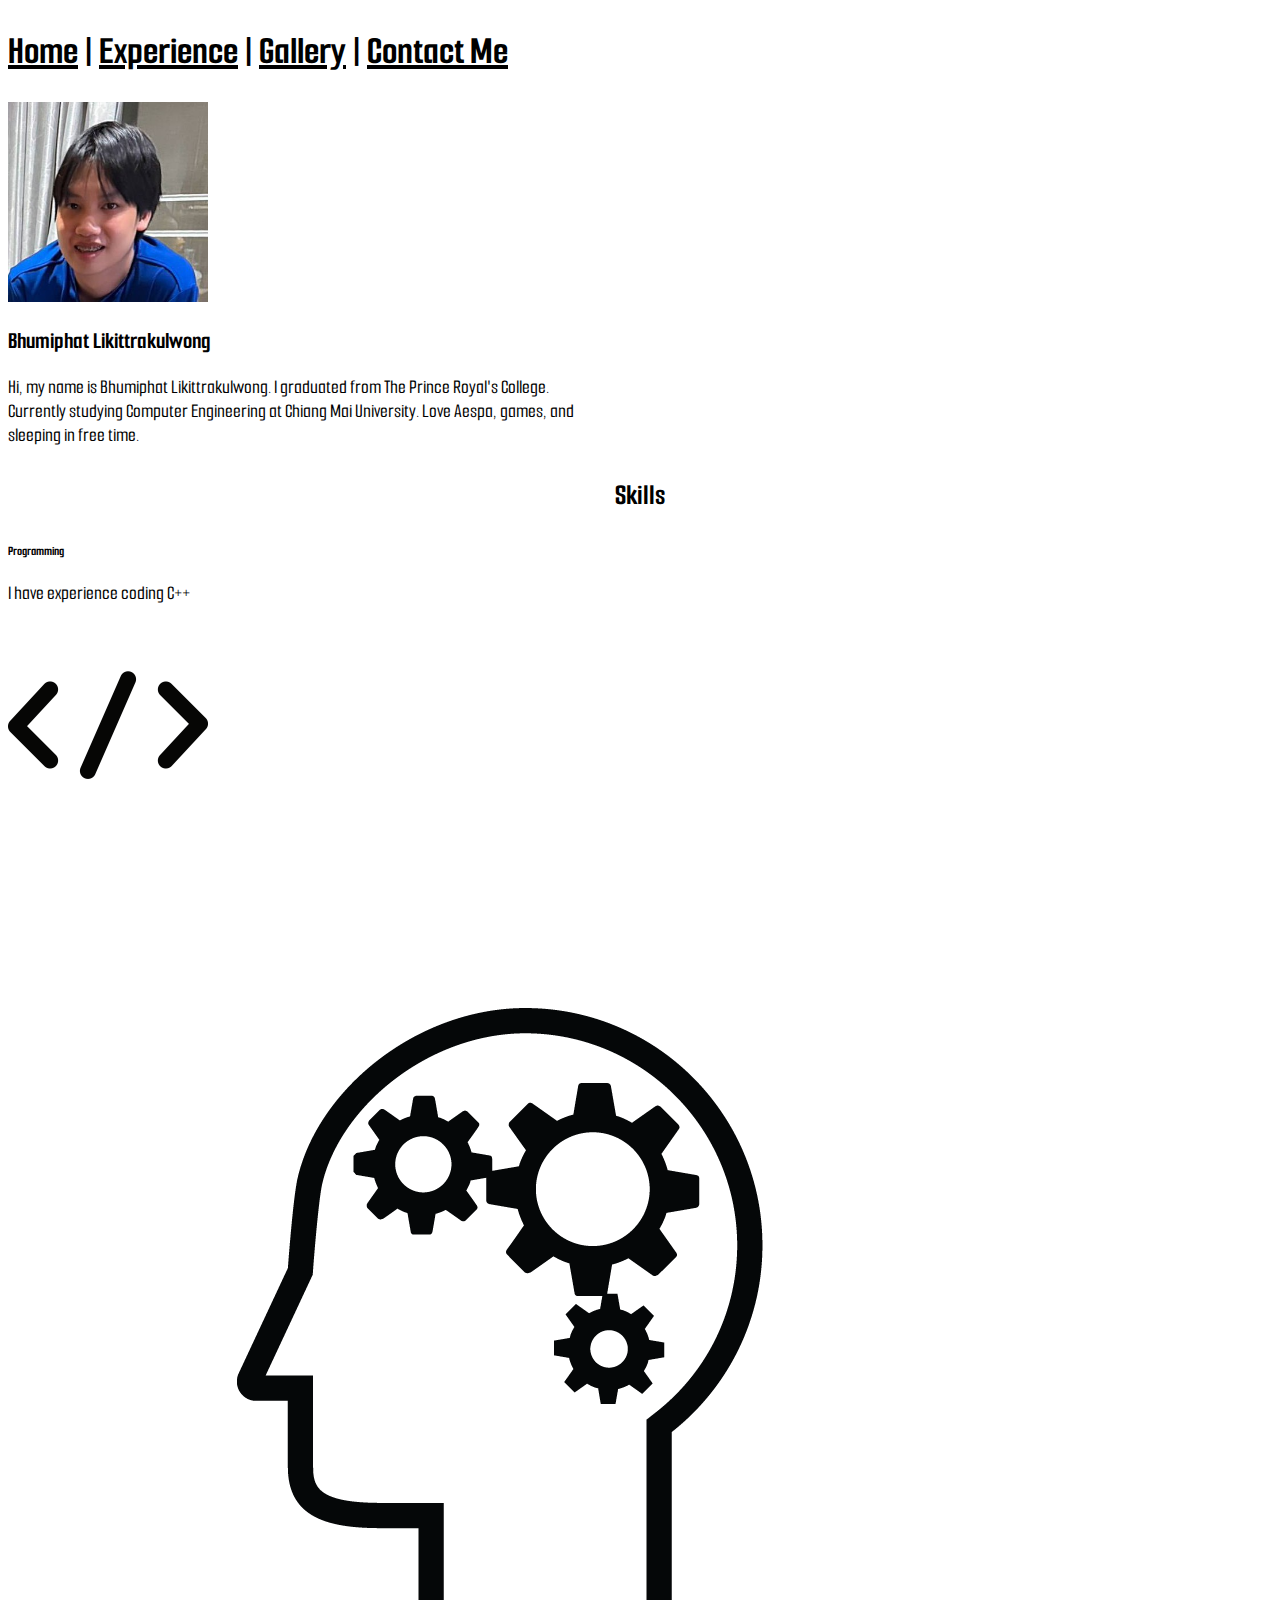
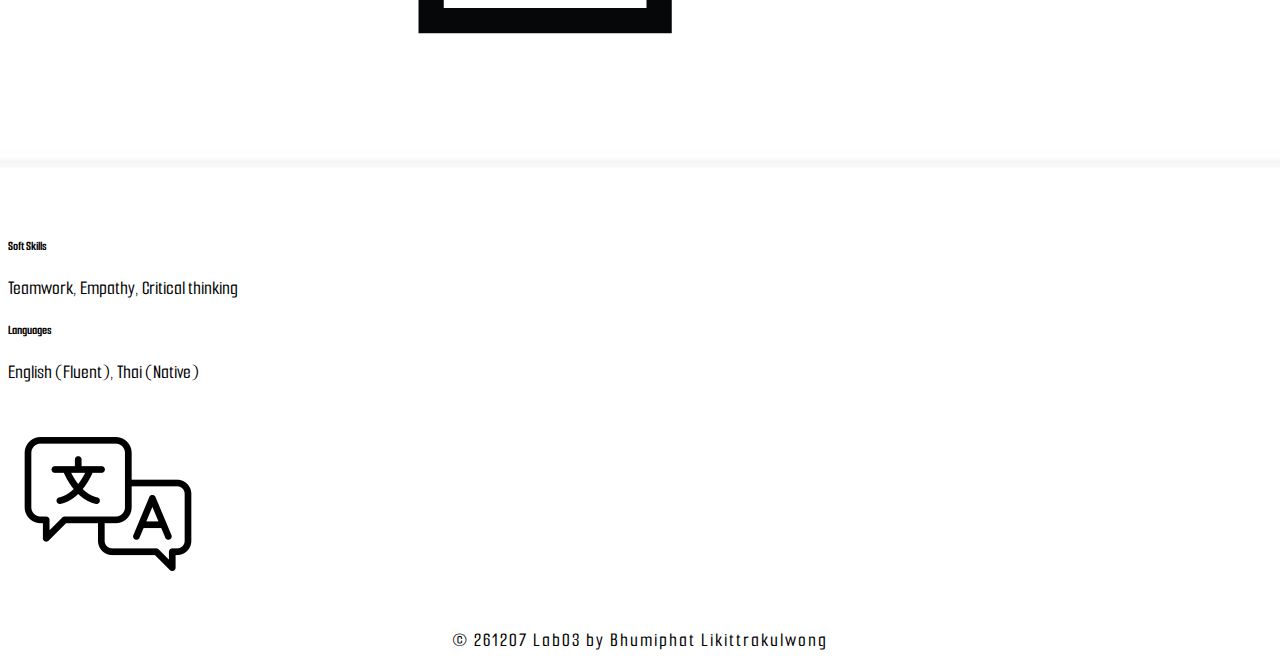
<file: index.html>
<!DOCTYPE html>
<html lang="en">
  <head>
    <meta charset="UTF-8" />
    <meta name="viewport" content="width=device-width, initial-scale=1.0" />
    <title>My Portfolio</title>
    <link rel="stylesheet" href="css/style.css" />
    <link rel="preconnect" href="https://fonts.googleapis.com" />
    <link rel="preconnect" href="https://fonts.gstatic.com" crossorigin />
    <link
      href="https://fonts.googleapis.com/css2?family=Smooch+Sans:wght@100..900&display=swap"
      rel="stylesheet"
    />
    <link
      href="https://cdn.jsdelivr.net/npm/bootstrap@5.3.7/dist/css/bootstrap.min.css"
      rel="stylesheet"
      integrity="sha384-LN+7fdVzj6u52u30Kp6M/trliBMCMKTyK833zpbD+pXdCLuTusPj697FH4R/5mcr"
      crossorigin="anonymous"
    />
    <script
      src="https://cdn.jsdelivr.net/npm/bootstrap@5.3.7/dist/js/bootstrap.bundle.min.js"
      integrity="sha384-ndDqU0Gzau9qJ1lfW4pNLlhNTkCfHzAVBReH9diLvGRem5+R9g2FzA8ZGN954O5Q"
      crossorigin="anonymous"
    ></script>
    <style>
   body {
    background-image: url('images/BHUMIPHAT.jpg');
    background-size: cover;
    background-position: center;
    background-repeat: no-repeat;
    min-height: 100vh;
  }
    </style>
  </head>

  <body>
    <h1
      class="d-flex justify-content-center align-items-center gap-5 smoochfont bighead text mt-3 mb-3 fw-normal"
    >
      <a
        href="index.html"
        class="text-black text-decoration-none text-uppercase"
        >Home</a
      >
      <span>|</span>
      <a
        href="Exper.html"
        class="text-black text-decoration-none text-uppercase"
        >Experience</a
      >
      <span>|</span>
      <a
        href="Gallery.html"
        class="text-black text-decoration-none text-uppercase"
        >Gallery</a
      >
      <span>|</span>
      <a
        href="Contact.html"
        class="text-black text-decoration-none text-uppercase"
        >Contact Me</a
      >
    </h1>

    <div class="d-flex justify-content-center align-items-center mt-5 mb-1">
      <img
        src="images/491321163_10233611080372263_5540696399866091280_n.jpg"
        class="rounded-circle me-5"
        width="200px"
        height="200px"
      />
      <div class="flex-grow-1 smoochfont" style="max-width: 600px">
        <h2 class="mb-1 fs-1">Bhumiphat Likittrakulwong</h2>
        <p class="text-muted text-break fs-5">
          Hi, my name is Bhumiphat Likittrakulwong. I graduated from The Prince
          Royal's College. Currently studying Computer Engineering at Chiang Mai
          University. Love Aespa, games, and sleeping in free time.
        </p>
      </div>
    </div>

    <h3 class="center smoochfont smallhead">Skills</h3>

    <div class="d-flex justify-content-center mt-4">
      <div
        class="card mb-2 shadow p-3 mb-3 bg-body-tertiary rounded-5"
        style="max-width: 500px; min-width: 500px"
      >
        <div class="row g-0 align-items-center flex-wrap flex-md-nowrap">
          <div class="col-md-8">
            <div class="card-body">
              <h5 class="card-title smoochfont">Programming</h5>
              <p class="card-text text-muted smoochfont">
                I have experience coding C++
              </p>
            </div>
          </div>
          <div class="col-md-3 flex-wrap flex-md-nowrap">
            <img
              src="images/344132-200.png"
              class="img-fluid rounded-end d-none d-md-block"
              alt="Programming image"
            />
          </div>
        </div>
      </div>
    </div>

    <div class="d-flex justify-content-center mt-4">
      <div
        class="card mb-2 shadow p-3 mb-3 bg-body-tertiary rounded-5"
        style="max-width: 500px; min-width: 500px"
      >
        <div class="row g-0 align-items-center flex-wrap flex-md-nowrap">
          <div
            class="col-md-4 d-flex align-items-center justify-content-center"
          >
            <img
              src="images/thinking-icon-png-28.png"
              class="img-fluid rounded-start d-none d-md-block"
              alt="Soft Skills image"
            />
          </div>

          <div class="col-md-8 flex-wrap flex-md-nowrap">
            <div class="card-body py-0">
              <h5 class="card-title smoochfont">Soft Skills</h5>
              <p class="card-text text-muted smoochfont mb-0">
                Teamwork, Empathy, Critical thinking
              </p>
            </div>
          </div>
        </div>
      </div>
    </div>

    <div class="d-flex justify-content-center mt-4">
      <div
        class="card mb-2 shadow p-3 mb-3 bg-body-tertiary rounded-5"
        style="max-width: 500px; min-width: 500px"
      >
        <div class="row g-0 align-items-center flex-wrap flex-md-nowrap">
          <div class="col-md-8">
            <div class="card-body">
              <h5 class="card-title smoochfont">Languages</h5>
              <p class="card-text text-muted smoochfont">
                English (Fluent), Thai (Native)
              </p>
            </div>
          </div>
          <div class="col-md-3 a flex-wrap flex-md-nowrap">
            <img
              src="images/5148425-200.png"
              class="img-fluid rounded-end d-none d-md-block"
              alt="Languages"
            />
          </div>
        </div>
      </div>
    </div>
    <p
      class="smoochfont center mt-4 text-uppercase text-muted"
      style="letter-spacing: 2px"
    >
      © 261207 Lab03 by Bhumiphat Likittrakulwong
    </p>
  </body>
</html>
</file>
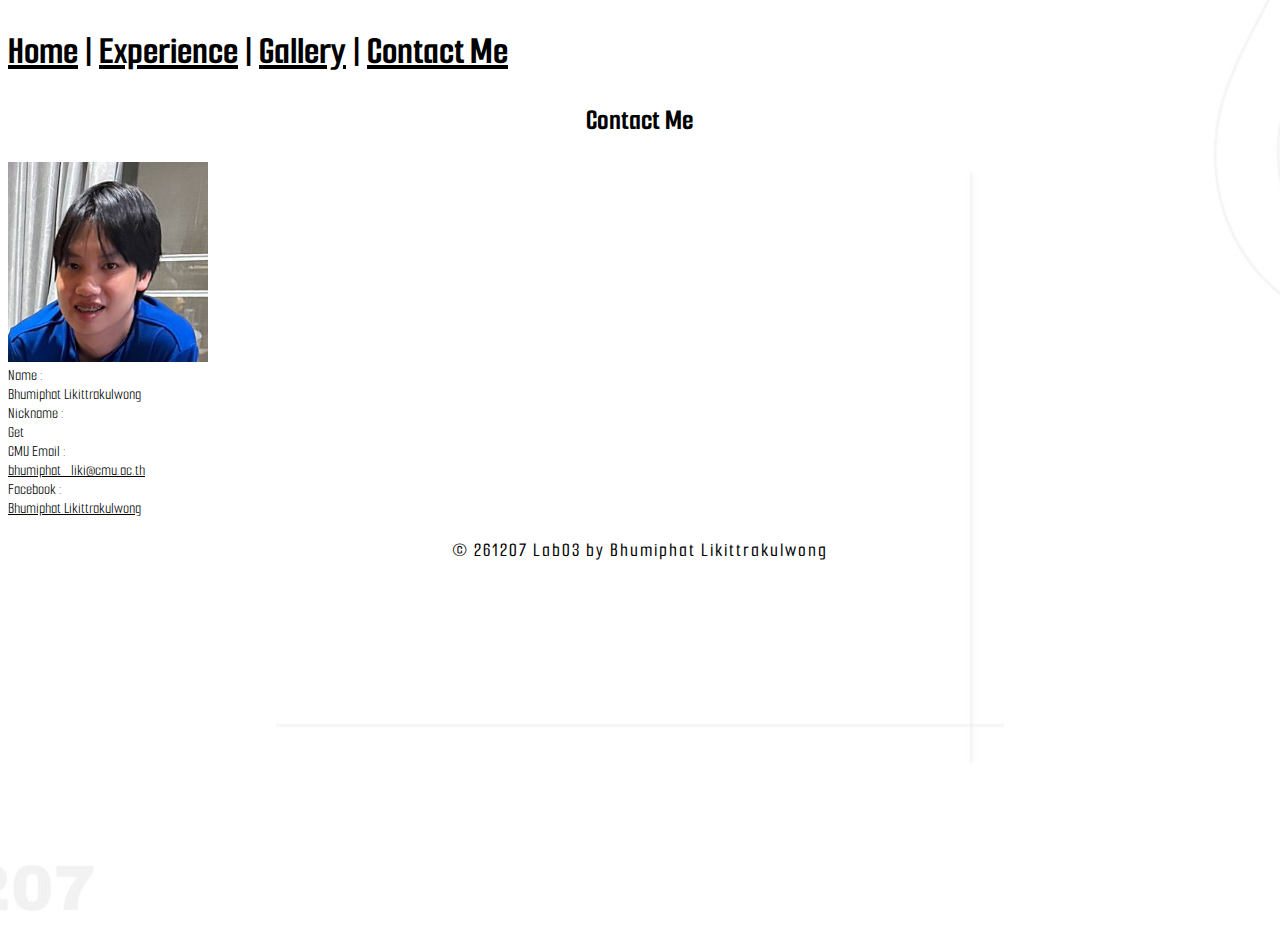
<file: Contact.html>
<!DOCTYPE html>
<html lang="en">
  <head>
    <meta charset="UTF-8" />
    <meta name="viewport" content="width=device-width, initial-scale=1.0" />
    <title>My Portfolio</title>
    <link rel="stylesheet" href="css/style.css" />
    <link rel="preconnect" href="https://fonts.googleapis.com" />
    <link rel="preconnect" href="https://fonts.gstatic.com" crossorigin />
    <link
      href="https://fonts.googleapis.com/css2?family=Smooch+Sans:wght@100..900&display=swap"
      rel="stylesheet"
    />
    <link
      href="https://cdn.jsdelivr.net/npm/bootstrap@5.3.7/dist/css/bootstrap.min.css"
      rel="stylesheet"
      integrity="sha384-LN+7fdVzj6u52u30Kp6M/trliBMCMKTyK833zpbD+pXdCLuTusPj697FH4R/5mcr"
      crossorigin="anonymous"
    />
    <script
      src="https://cdn.jsdelivr.net/npm/bootstrap@5.3.7/dist/js/bootstrap.bundle.min.js"
      integrity="sha384-ndDqU0Gzau9qJ1lfW4pNLlhNTkCfHzAVBReH9diLvGRem5+R9g2FzA8ZGN954O5Q"
      crossorigin="anonymous"
    ></script>
     <style>
   body {
    background-image: url('images/BHUMIPHAT.jpg');
    background-size: cover;
    background-position: center;
    background-repeat: no-repeat;
    min-height: 100vh;
  }
    </style>
  </head>

  <body>
    <h1
      class="d-flex justify-content-center align-items-center gap-5 smoochfont bighead text mt-3 mb-3 fw-normal "
    >
      <a
        href="index.html"
        class="text-black text-decoration-none text-uppercase"
        >Home</a
      >
      <span>|</span>
      <a
        href="Exper.html"
        class="text-black text-decoration-none text-uppercase"
        >Experience</a
      >
      <span>|</span>
      <a
        href="Gallery.html"
        class="text-black text-decoration-none text-uppercase"
        >Gallery</a
      >
      <span>|</span>
      <a
        href="Contact.html"
        class="text-black text-decoration-none text-uppercase"
        >Contact Me</a
      >
    </h1>
    <h2 class="center smoochfont smallhead fs-1 mt-2 mb-2 fw-normal">Contact Me</h2>

    <div class="d-flex justify-content-center align-items-center mt-4 mb-1">
      <img
        src="images/491321163_10233611080372263_5540696399866091280_n.jpg"
        class="rounded-circle me-5"
        width="200px"
        height="200px"
      />
<div class="flex-grow-2  smoochfont " style="max-width: 600px;">
    <div class="d-flex mb-2">
      <div style="width: 100px;" class="fs-4 fw-normal">Name :</div>
      <div class="text-muted fs-5 text-break">Bhumiphat Likittrakulwong</div>
    </div>

    <div class="d-flex mb-2">
      <div style="width: 100px;" class="fs-4 fw-normal">Nickname :</div>
      <div class="text-muted fs-5 text-break">Get</div>
    </div>
    <div class="d-flex mb-2">
      <div style="width: 100px;" class="fs-4 fw-normal">CMU Email :</div>
      <div class="text-muted fs-5 text-break"><a href="https://outlook.office365.com/mail/" target="_blank">bhumiphat_liki@cmu.ac.th</a></div>
    </div>
     <div class="d-flex mb-2">
      <div style="width: 100px;" class="fs-4 fw-normal">Facebook :</div>
      <div class="text-muted fs-5 text-break"><a href="https://www.facebook.com/aespa.official/" target="_blank">Bhumiphat Likittrakulwong</a></div>
    </div>
  </div>
  </div>
  </div>
</div>
    <p  class="smoochfont center mt-4 text-uppercase text-muted" style="letter-spacing: 2px;">© 261207 Lab03 by Bhumiphat Likittrakulwong</p>
    
  </body>
</html>
</file>
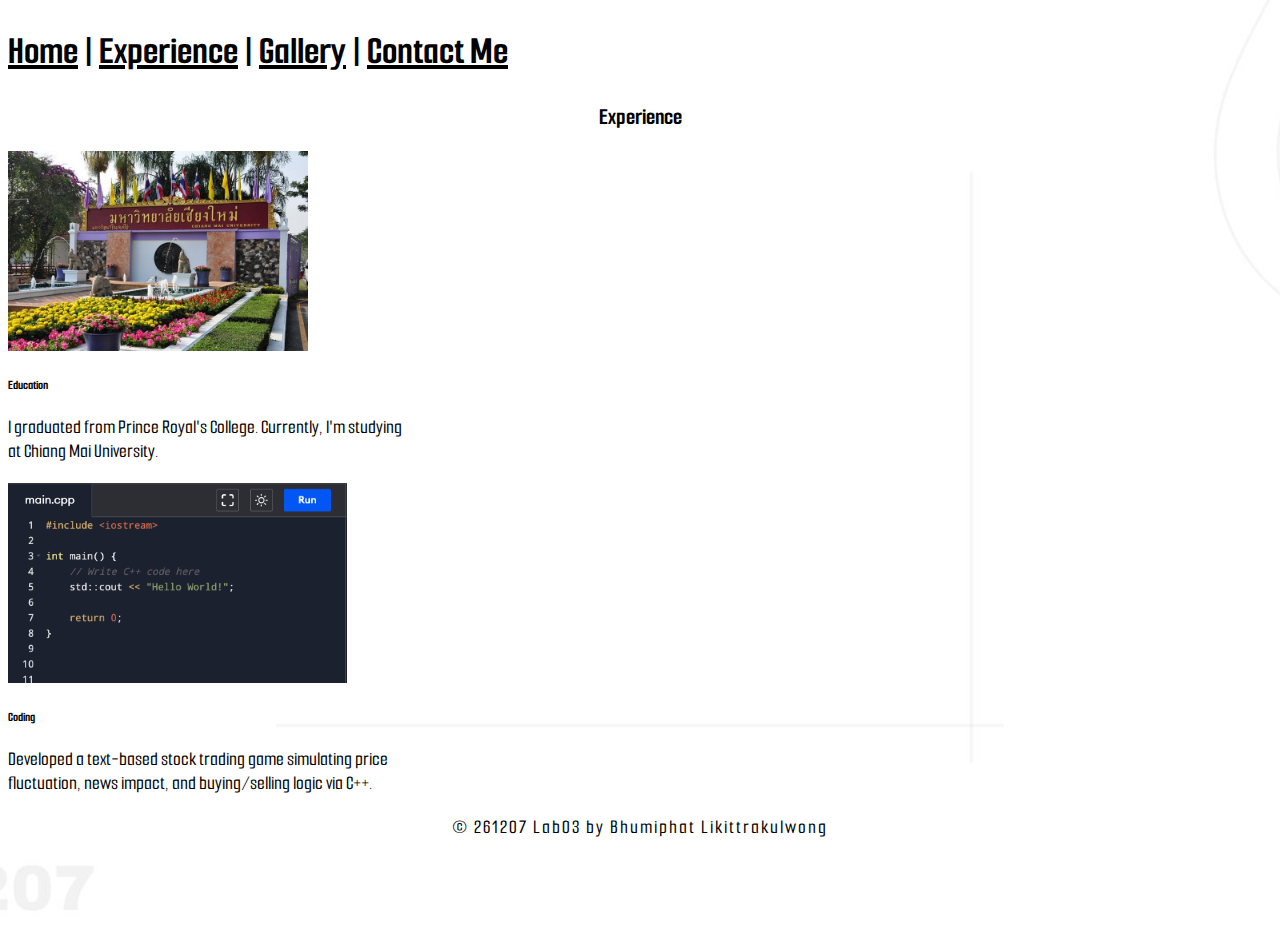
<file: Exper.html>
<!DOCTYPE html>
<html lang="en">
  <head>
    <meta charset="UTF-8" />
    <meta name="viewport" content="width=device-width, initial-scale=1.0" />
    <title>My Portfolio</title>
    <link rel="stylesheet" href="css/style.css" />
    <link rel="preconnect" href="https://fonts.googleapis.com" />
    <link rel="preconnect" href="https://fonts.gstatic.com" crossorigin />
    <link
      href="https://fonts.googleapis.com/css2?family=Smooch+Sans:wght@100..900&display=swap"
      rel="stylesheet"
    />
    <link
      href="https://cdn.jsdelivr.net/npm/bootstrap@5.3.7/dist/css/bootstrap.min.css"
      rel="stylesheet"
      integrity="sha384-LN+7fdVzj6u52u30Kp6M/trliBMCMKTyK833zpbD+pXdCLuTusPj697FH4R/5mcr"
      crossorigin="anonymous"
    />
    <script
      src="https://cdn.jsdelivr.net/npm/bootstrap@5.3.7/dist/js/bootstrap.bundle.min.js"
      integrity="sha384-ndDqU0Gzau9qJ1lfW4pNLlhNTkCfHzAVBReH9diLvGRem5+R9g2FzA8ZGN954O5Q"
      crossorigin="anonymous"
    ></script>
    <style>
      body {
        background-image: url("images/BHUMIPHAT.jpg");
        background-size: cover;
        background-position: center;
        background-repeat: no-repeat;
        min-height: 100vh;
      }
    </style>
  </head>

  <body>
    <h1
      class="d-flex justify-content-center align-items-center gap-5 smoochfont bighead text mt-3 mb-3 fw-normal"
    >
      <a
        href="index.html"
        class="text-black text-decoration-none text-uppercase"
        >Home</a
      >
      <span>|</span>
      <a
        href="Exper.html"
        class="text-black text-decoration-none text-uppercase"
        >Experience</a
      >
      <span>|</span>
      <a
        href="Gallery.html"
        class="text-black text-decoration-none text-uppercase"
        >Gallery</a
      >
      <span>|</span>
      <a
        href="Contact.html"
        class="text-black text-decoration-none text-uppercase"
        >Contact Me</a
      >
    </h1>

    <h2 class="smoochfont center fw-semibold mt-3 mb-3 fs-3">Experience</h2>
    <div
      class="d-flex flex-column align-items-center justify-content-center"
      style="gap: 1.5rem"
    >
      <div
        class="card shadow-sm rounded-4"
        style="width: 100%; max-width: 400px"
      >
        <img
          src="images/chiang-Mai-University.jpg"
          class="card-img-top"
          style="height: 200px; object-fit: cover"
        />
        <div class="card-body">
          <h5 class="card-title smoochfont fs-4">Education</h5>
          <p class="card-text smoochfont text-muted fs-5">
            I graduated from Prince Royal's College. Currently, I'm studying at
            Chiang Mai University.
          </p>
        </div>
      </div>

      <div
        class="card shadow-sm rounded-4"
        style="width: 100%; max-width: 400px"
      >
        <img
          src="images/how-to-cpp.png"
          class="card-img-top"
          style="height: 200px; object-fit: cover"
        />
        <div class="card-body">
          <h5 class="card-title smoochfont fs-4">Coding</h5>
          <p class="card-text smoochfont text-muted fs-5">
            Developed a text-based stock trading game simulating price
            fluctuation, news impact, and buying/selling logic via C++.
          </p>
        </div>
      </div>
    </div>

    <p
      class="smoochfont center mt-4 text-uppercase text-muted"
      style="letter-spacing: 2px"
    >
      © 261207 Lab03 by Bhumiphat Likittrakulwong
    </p>
  </body>
</html>
</file>
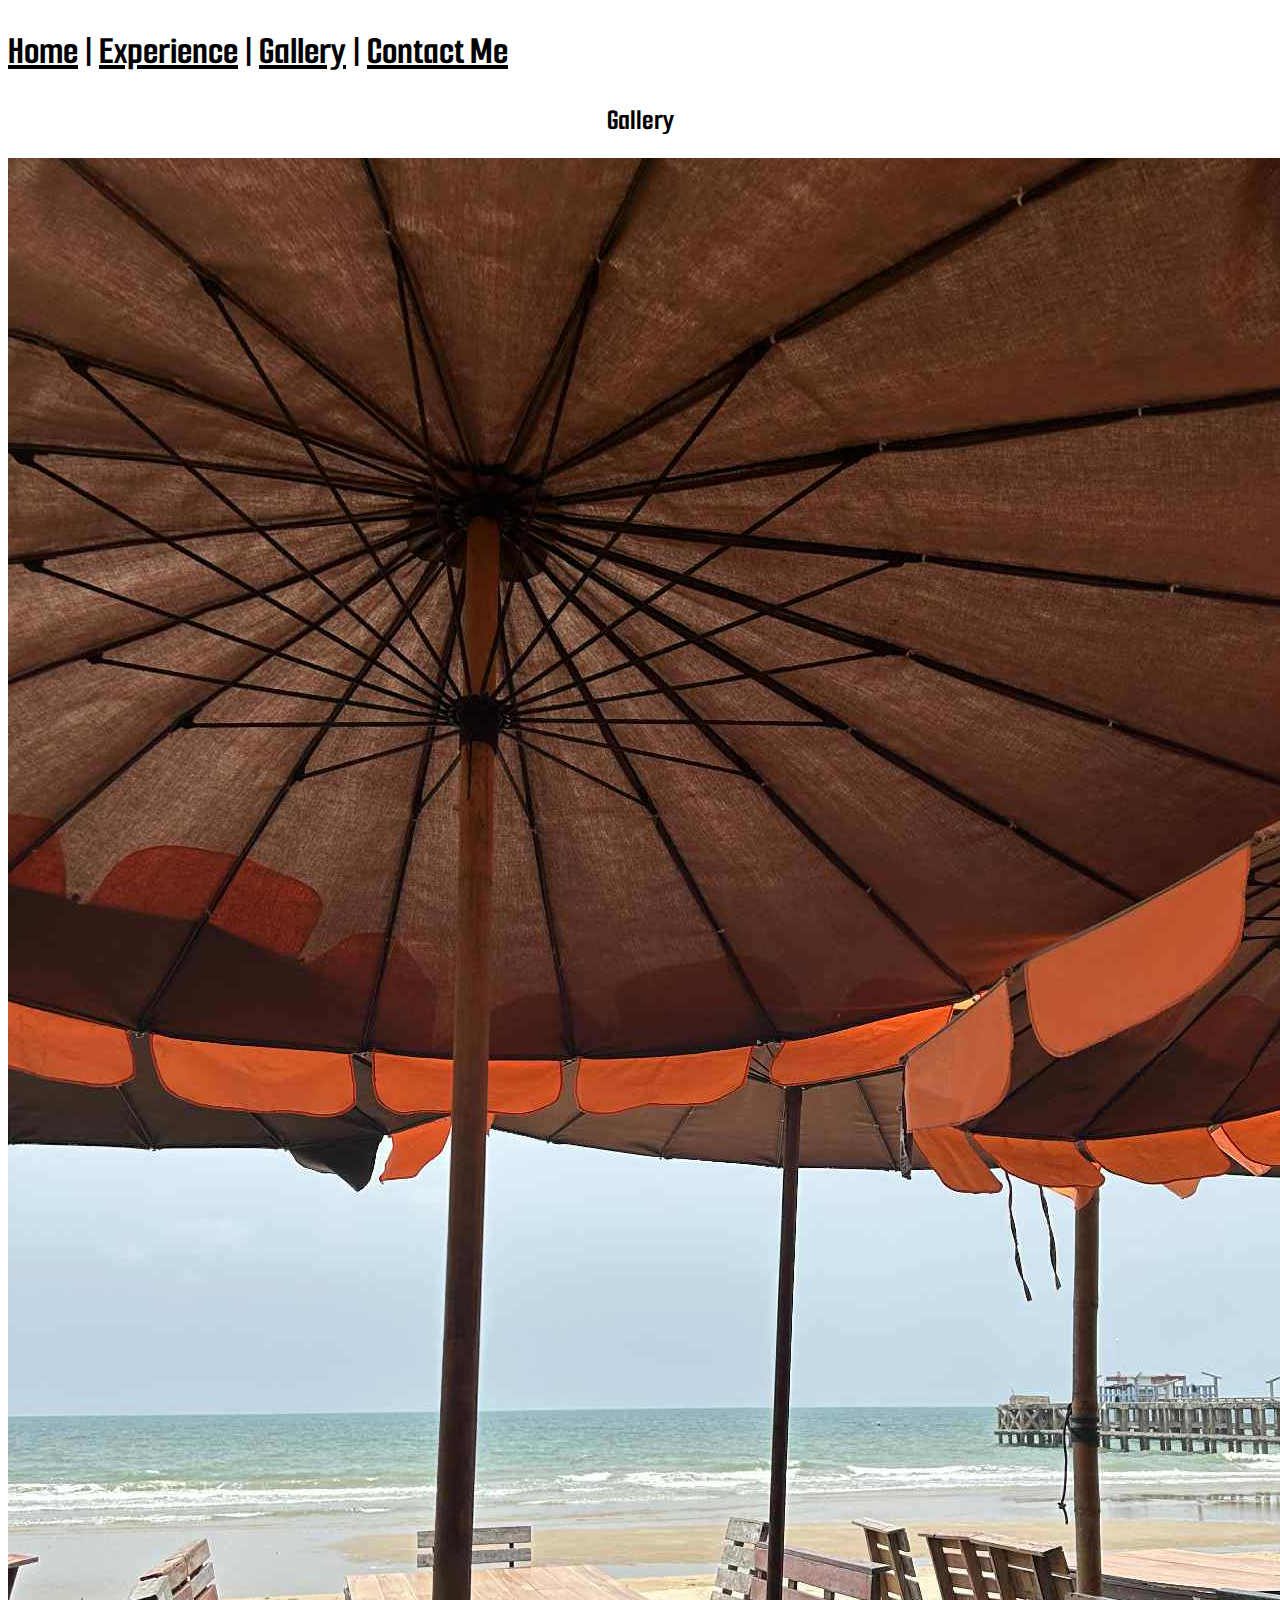
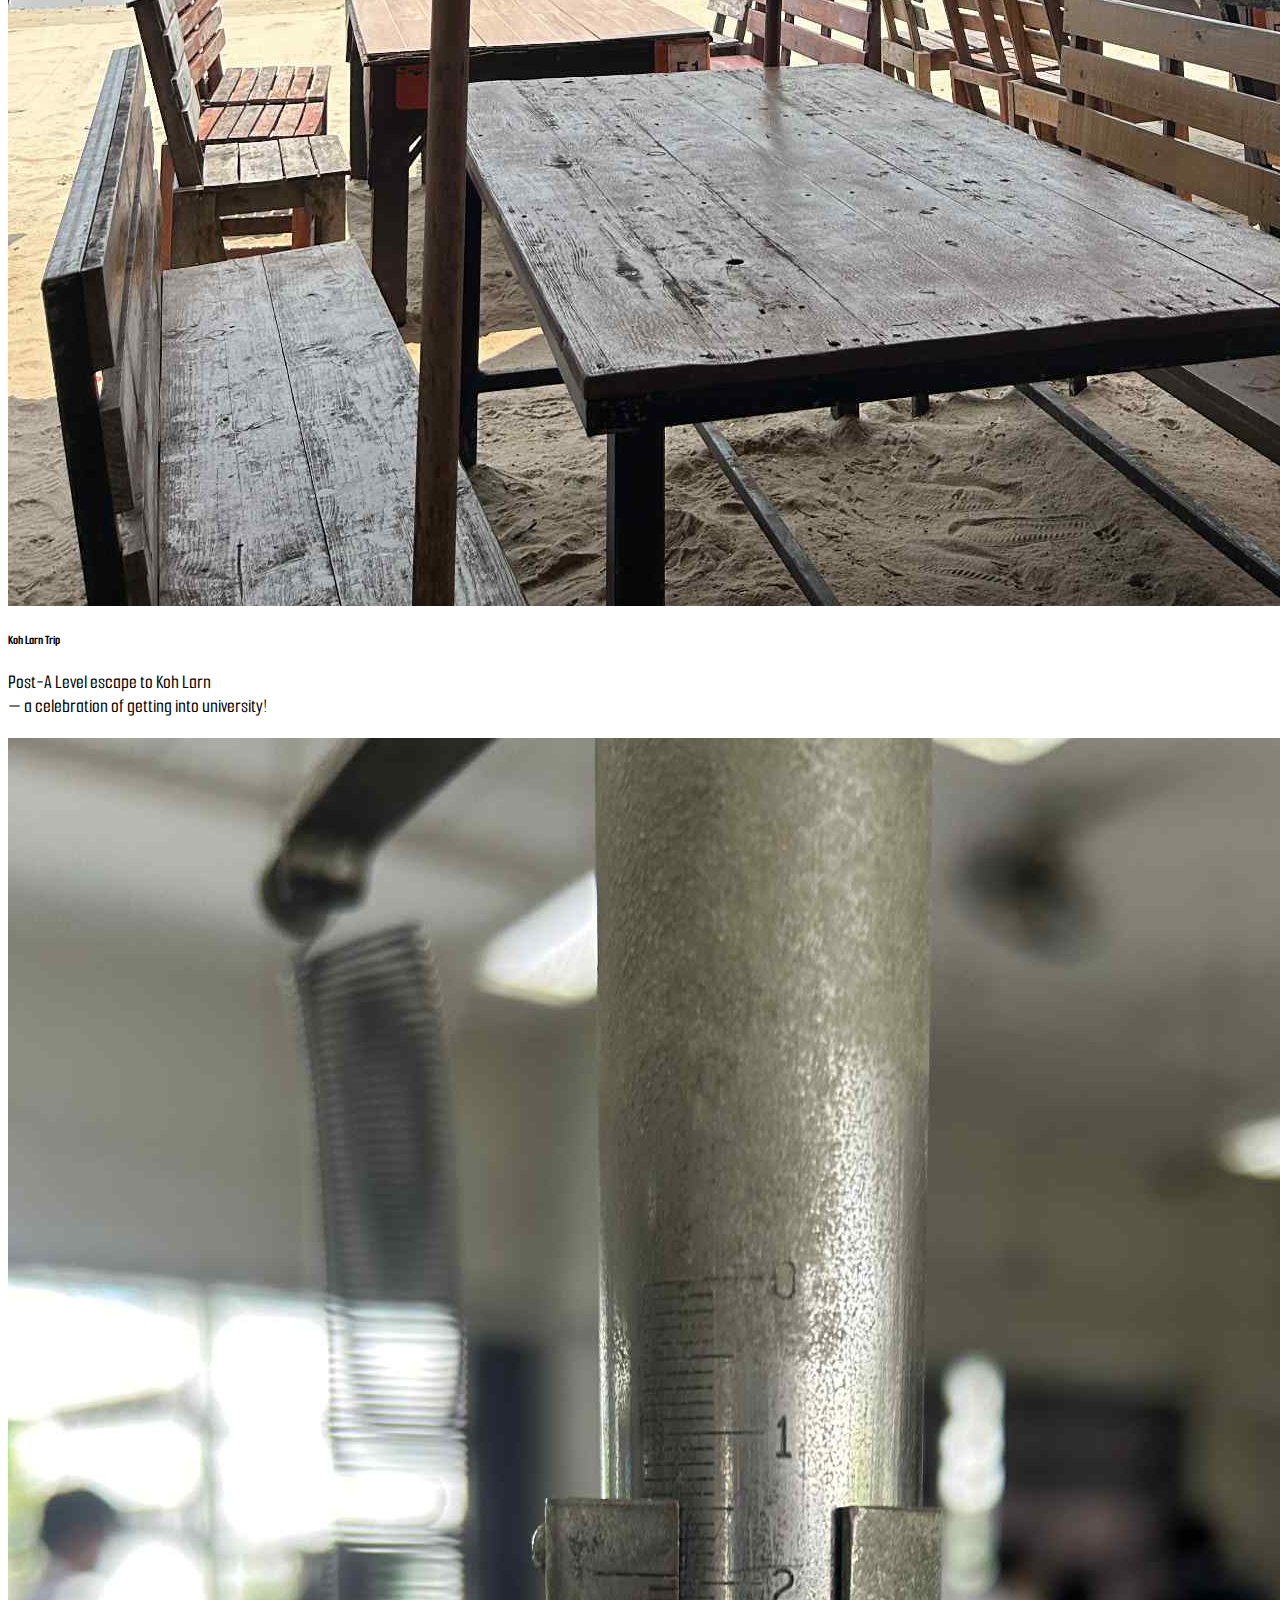
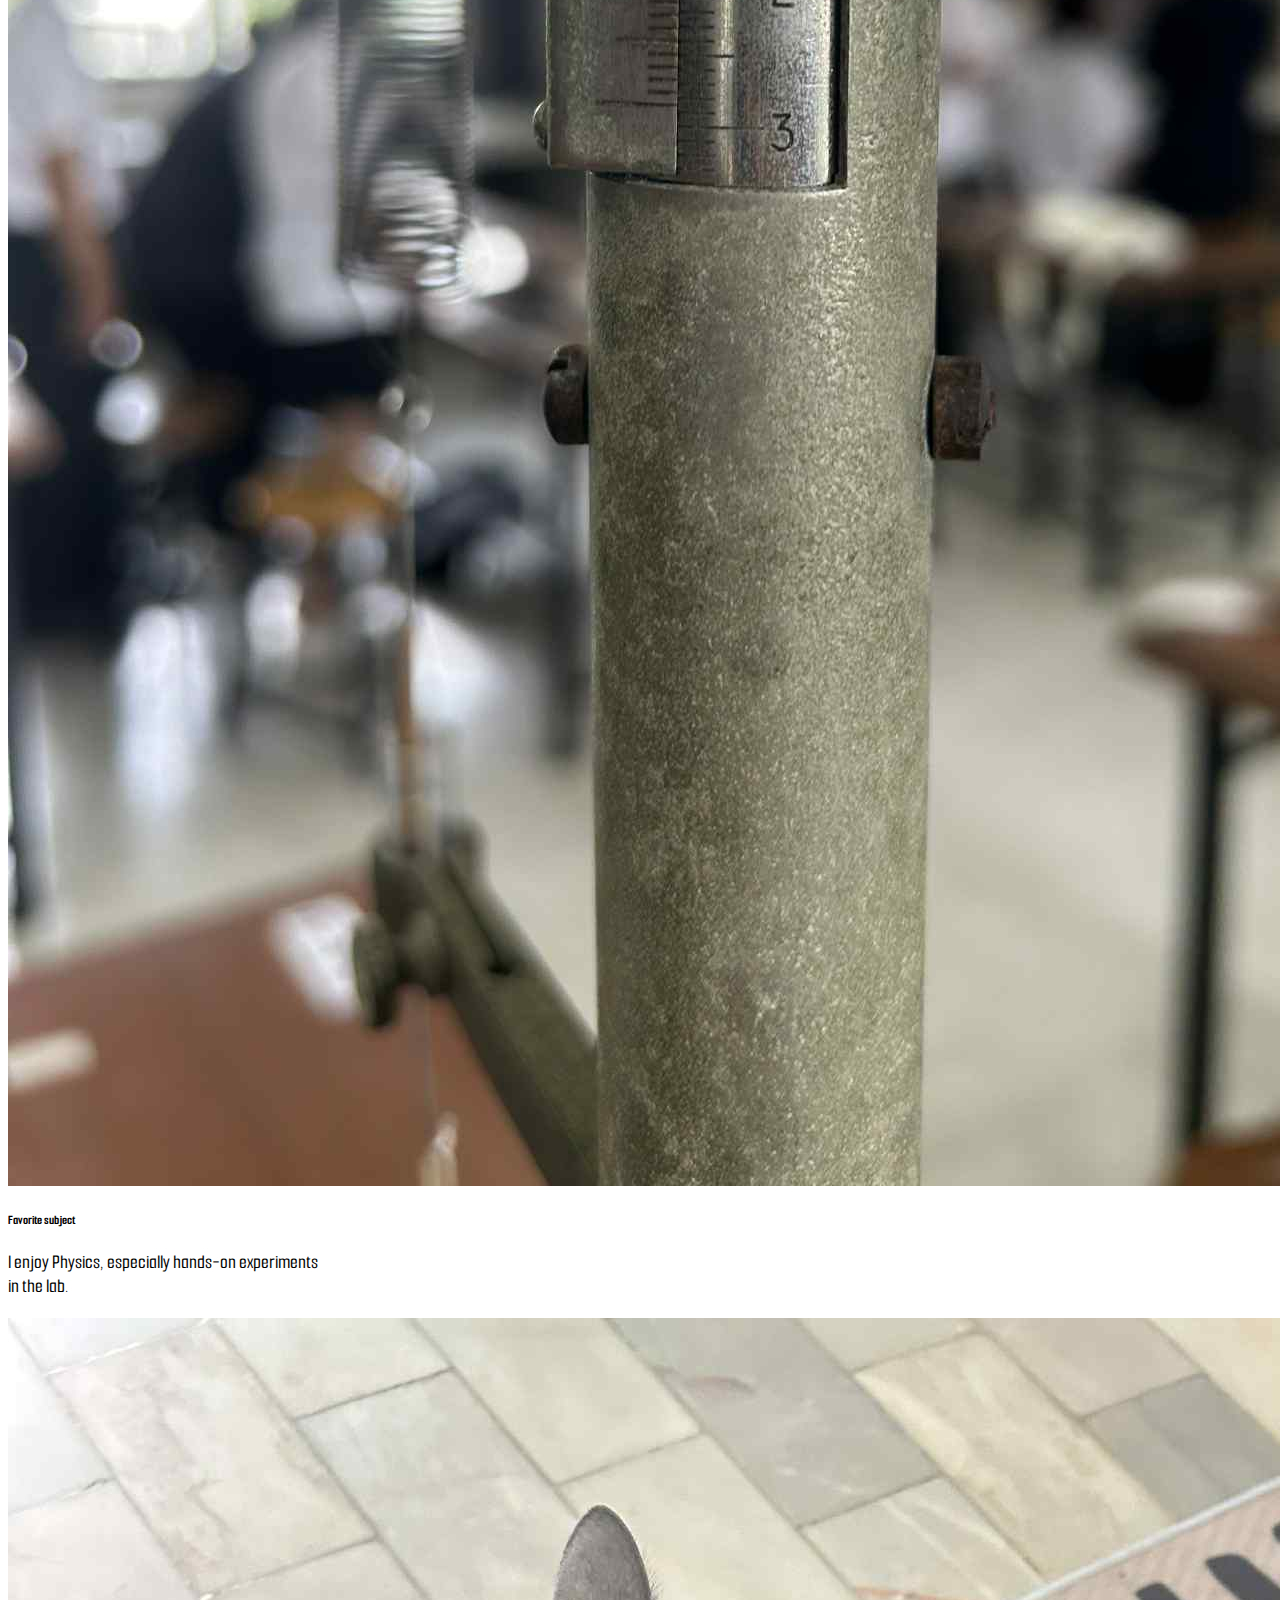
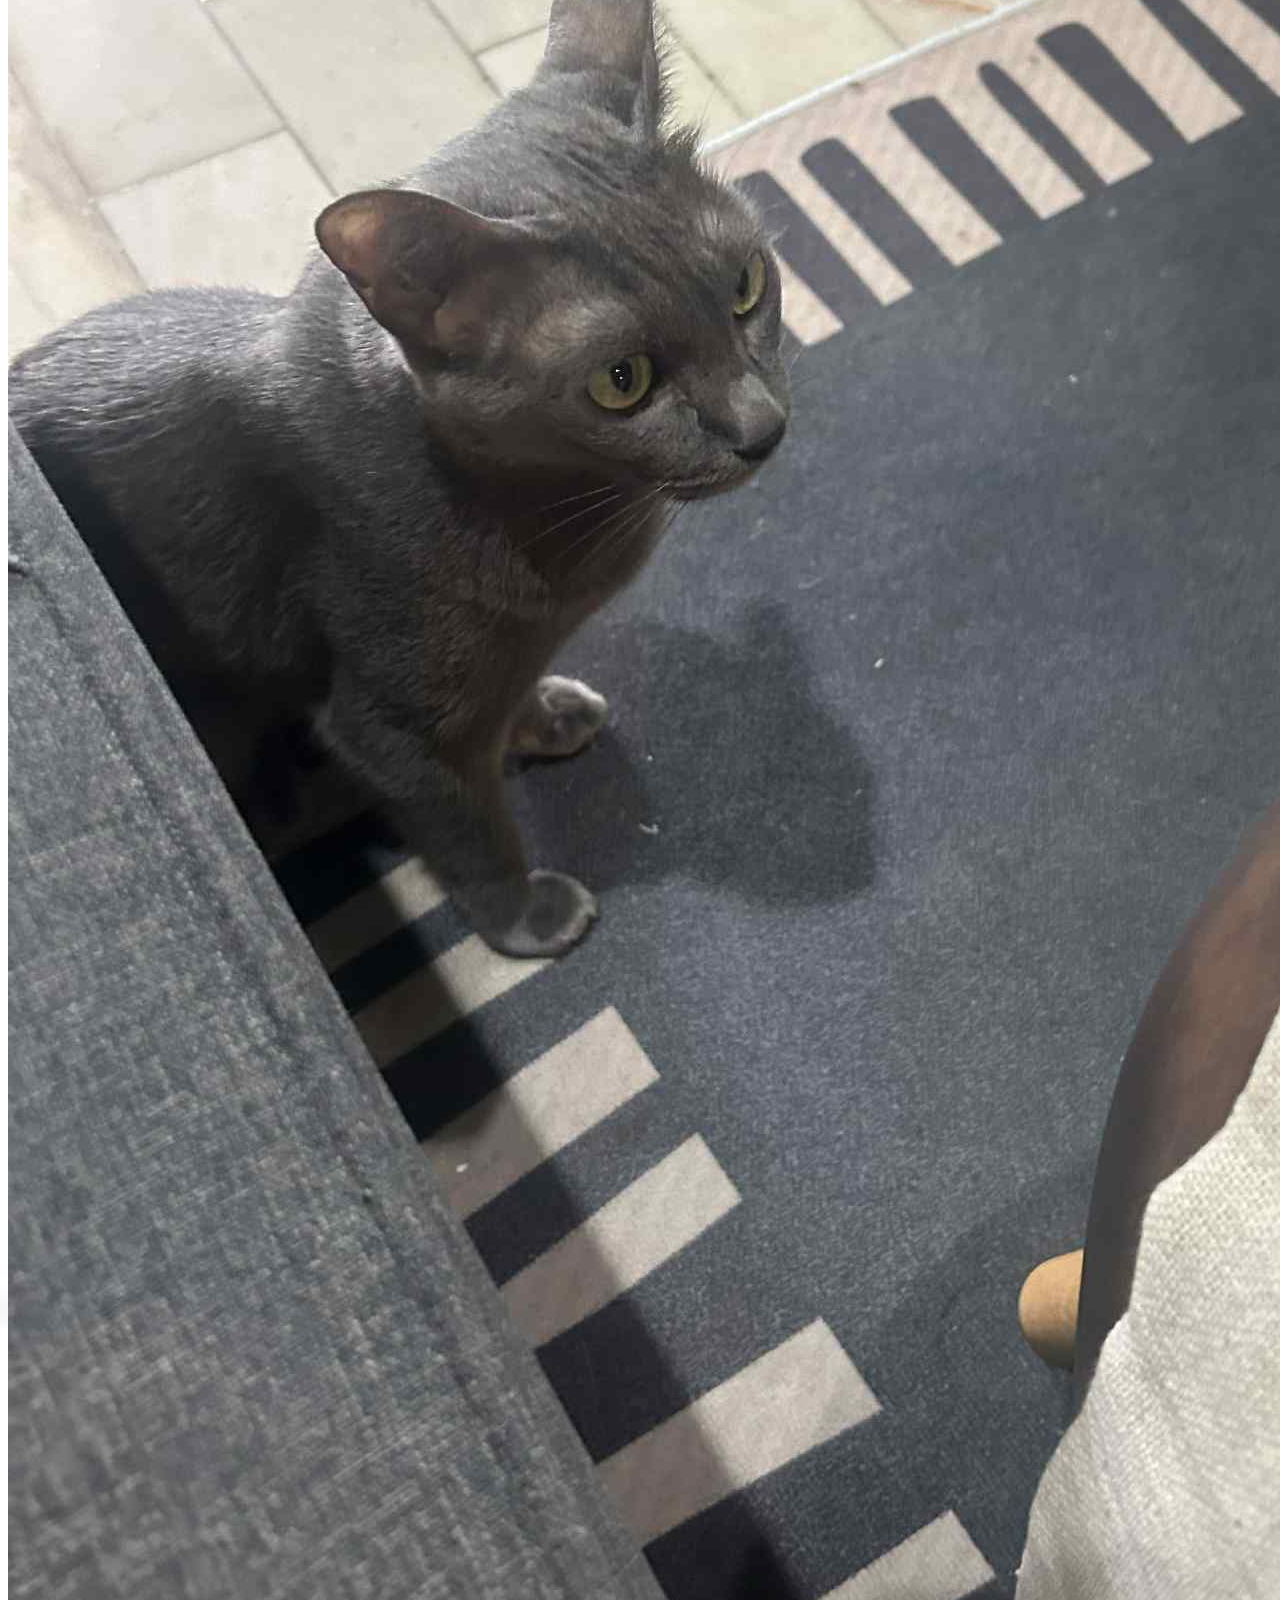
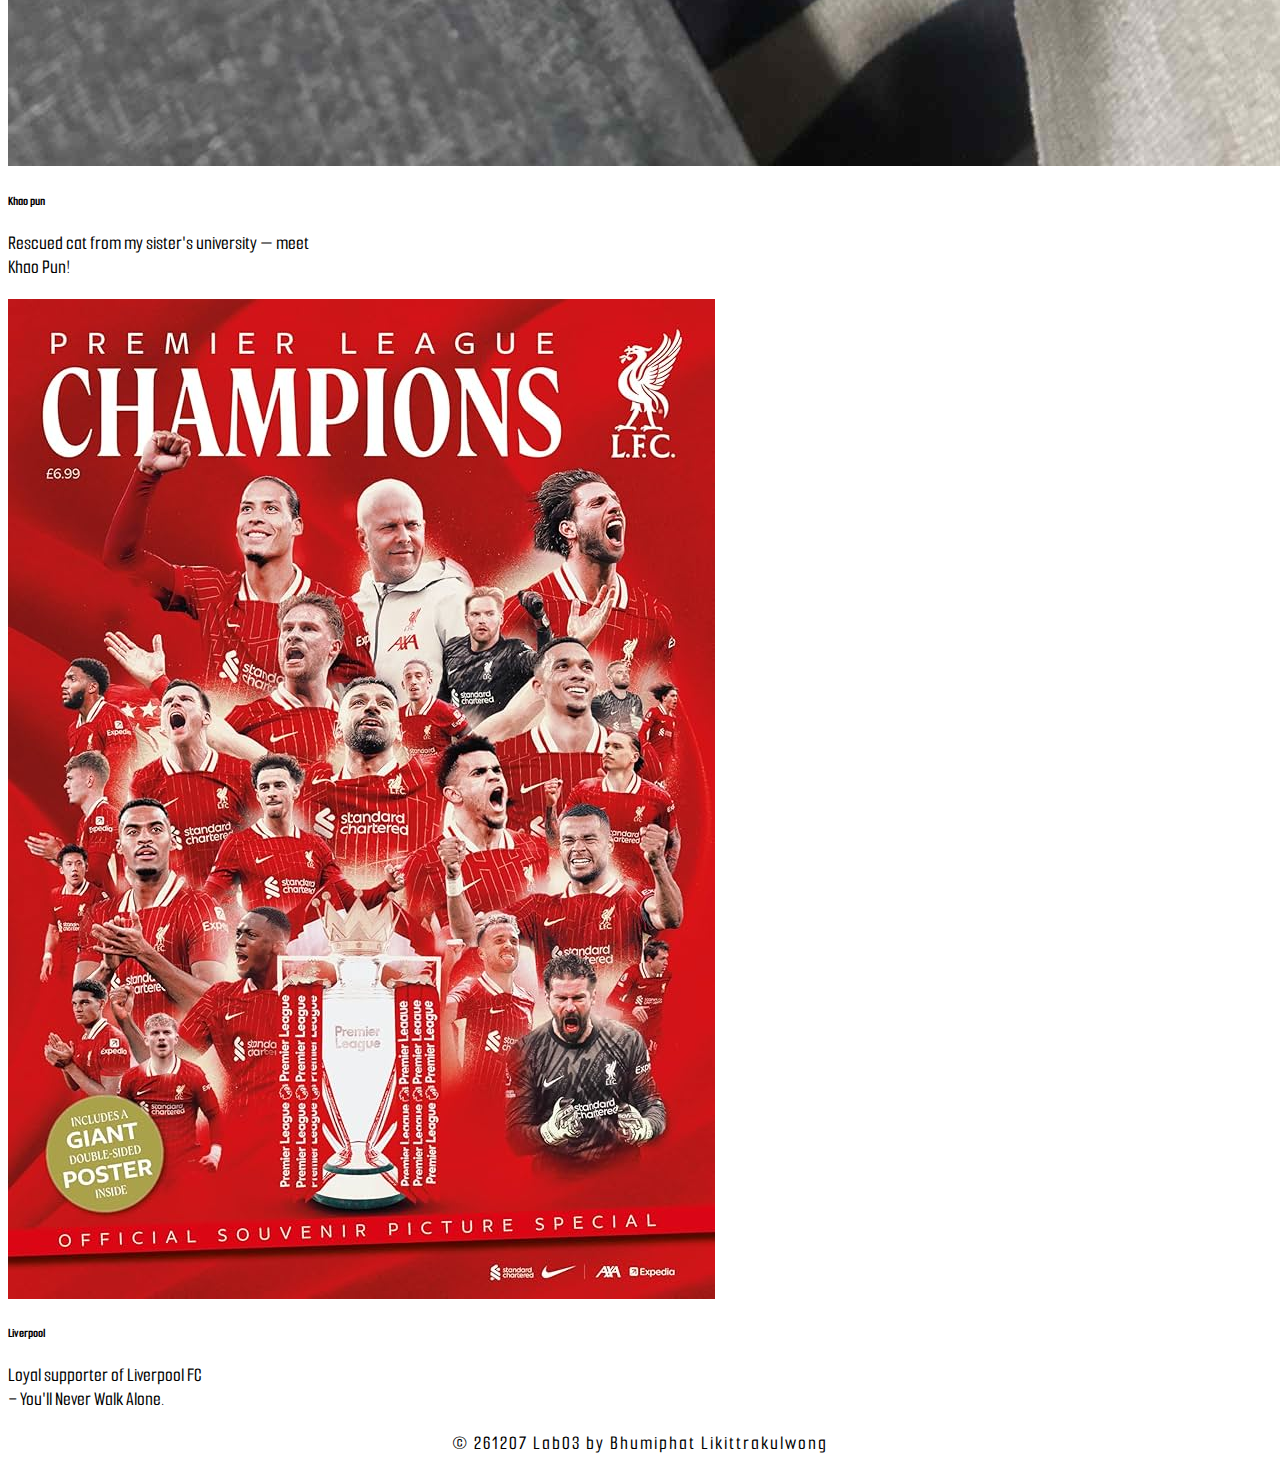
<file: Gallery.html>
<!DOCTYPE html>
<html lang="en">
  <head>
    <meta charset="UTF-8" />
    <meta name="viewport" content="width=device-width, initial-scale=1.0" />
    <title>My Portfolio</title>
    <link rel="stylesheet" href="css/style.css" />
    <link rel="preconnect" href="https://fonts.googleapis.com" />
    <link rel="preconnect" href="https://fonts.gstatic.com" crossorigin />
    <link
      href="https://fonts.googleapis.com/css2?family=Smooch+Sans:wght@100..900&display=swap"
      rel="stylesheet"
    />
    <link
      href="https://cdn.jsdelivr.net/npm/bootstrap@5.3.7/dist/css/bootstrap.min.css"
      rel="stylesheet"
      integrity="sha384-LN+7fdVzj6u52u30Kp6M/trliBMCMKTyK833zpbD+pXdCLuTusPj697FH4R/5mcr"
      crossorigin="anonymous"
    />
    <script
      src="https://cdn.jsdelivr.net/npm/bootstrap@5.3.7/dist/js/bootstrap.bundle.min.js"
      integrity="sha384-ndDqU0Gzau9qJ1lfW4pNLlhNTkCfHzAVBReH9diLvGRem5+R9g2FzA8ZGN954O5Q"
      crossorigin="anonymous"
    ></script>
     <style>
   body {
    background-image: url('images/BHUMIPHAT.jpg');
    background-size: cover;
    background-position: center;
    background-repeat: no-repeat;
    min-height: 100vh;
  }
    </style>
  </head>

  <body>
    <h1
      class="d-flex justify-content-center align-items-center gap-5 smoochfont bighead text mt-3 mb-3 fw-normal"
    >
      <a
        href="index.html"
        class="text-black text-decoration-none text-uppercase"
        >Home</a
      >
      <span>|</span>
      <a
        href="Exper.html"
        class="text-black text-decoration-none text-uppercase"
        >Experience</a
      >
      <span>|</span>
      <a
        href="Gallery.html"
        class="text-black text-decoration-none text-uppercase"
        >Gallery</a
      >
      <span>|</span>
      <a
        href="Contact.html"
        class="text-black text-decoration-none text-uppercase"  
        >Contact Me</a
      >
    </h1>

    <h1 class="center smoochfont smallhead fs-1 mt-3 mb-3 fw-normal">
      Gallery
    </h1>

    <div class="d-flex flex-wrap justify-content-center gap-4 mt-3">
      <div
        class="card shadow p-3 mb-3 bg-body-tertiary rounded-4 flex-wrap flex-md-nowrap"
        style="width: 20rem"
      >
        <img
          src="images/g1.jpg"
          class="card-img-top rounded-4"
          style="min-height: 18rem"
        />
        <div class="card-body">
          <h5 class="card-title smoochfont">Koh Larn Trip</h5>
          <p class="card-text text-muted smoochfont">
            Post-A Level escape to Koh Larn <br />— a celebration of getting
            into university!
          </p>
        </div>
      </div>

      <div
        class="card shadow p-3 mb-3 bg-body-tertiary rounded-4 flex-wrap flex-md-nowrap"
        style="width: 20rem"
      >
        <img
          src="images/g2.jpg"
          class="card-img-top rounded-4"
          style="min-height: 18rem"
        />
        <div class="card-body">
          <h5 class="card-title smoochfont">Favorite subject</h5>
          <p class="card-text text-muted smoochfont">
            I enjoy Physics, especially hands-on experiments in the lab.
          </p>
        </div>
      </div>

      <div
        class="card shadow p-3 mb-3 bg-body-tertiary rounded-4 flex-wrap flex-md-nowrap"
        style="width: 20rem"
      >
        <img
          src="images/ka.jpg"
          class="card-img-top rounded-4"
          style="min-height: 18rem"
        />
        <div class="card-body">
          <h5 class="card-title smoochfont">Khao pun</h5>
          <p class="card-text text-muted smoochfont">
            Rescued cat from my sister's university — meet Khao Pun!
          </p>
        </div>
      </div>

      <div
        class="card shadow p-3 mb-3 bg-body-tertiary rounded-4 flex-wrap flex-md-nowrap"
        style="width: 20rem"
      >
        <img
          src="images/img1.jpg "
          class="card-img-top rounded-4"
          style="min-height: 10 rem; min-width: 10rem"
        />
        <div class="card-body">
          <h5 class="card-title smoochfont">Liverpool</h5>
          <p class="card-text text-muted smoochfont">
            Loyal supporter of Liverpool FC <br />
            – You'll Never Walk Alone.
          </p>
        </div>
      </div>
    </div>
    <p
       class="smoochfont center mt-4 text-uppercase text-muted"
      style="letter-spacing: 2px"
    >
      © 261207 Lab03 by Bhumiphat Likittrakulwong
    </p>
  </body>
</html>
</file>
<file: css/style.css>
p {
  font-size: 20px;
  font-weight: 500;
}

a {
  color: black;
}


.center {
  text-align: center;
}

.bighead {
  font-size: 40px;
  font-style: bold;
  color: black;
}

.smallhead {
  font-size: 30px;
  font-style: bold;
  color: black;
}

.fontsize30 {
  font-size: 25px;
}

.smoochfont {
  font-family: "Smooch Sans", sans-serif;
  font-optical-sizing: auto;
  font-weight: weight 100;
}

.box {
  border: 2px solid gray;
  margin: 0 auto 20px auto;
  padding: 20px;
  width: 30%;
  font-size: 25px;
  font-weight: 500;
}
</file>
